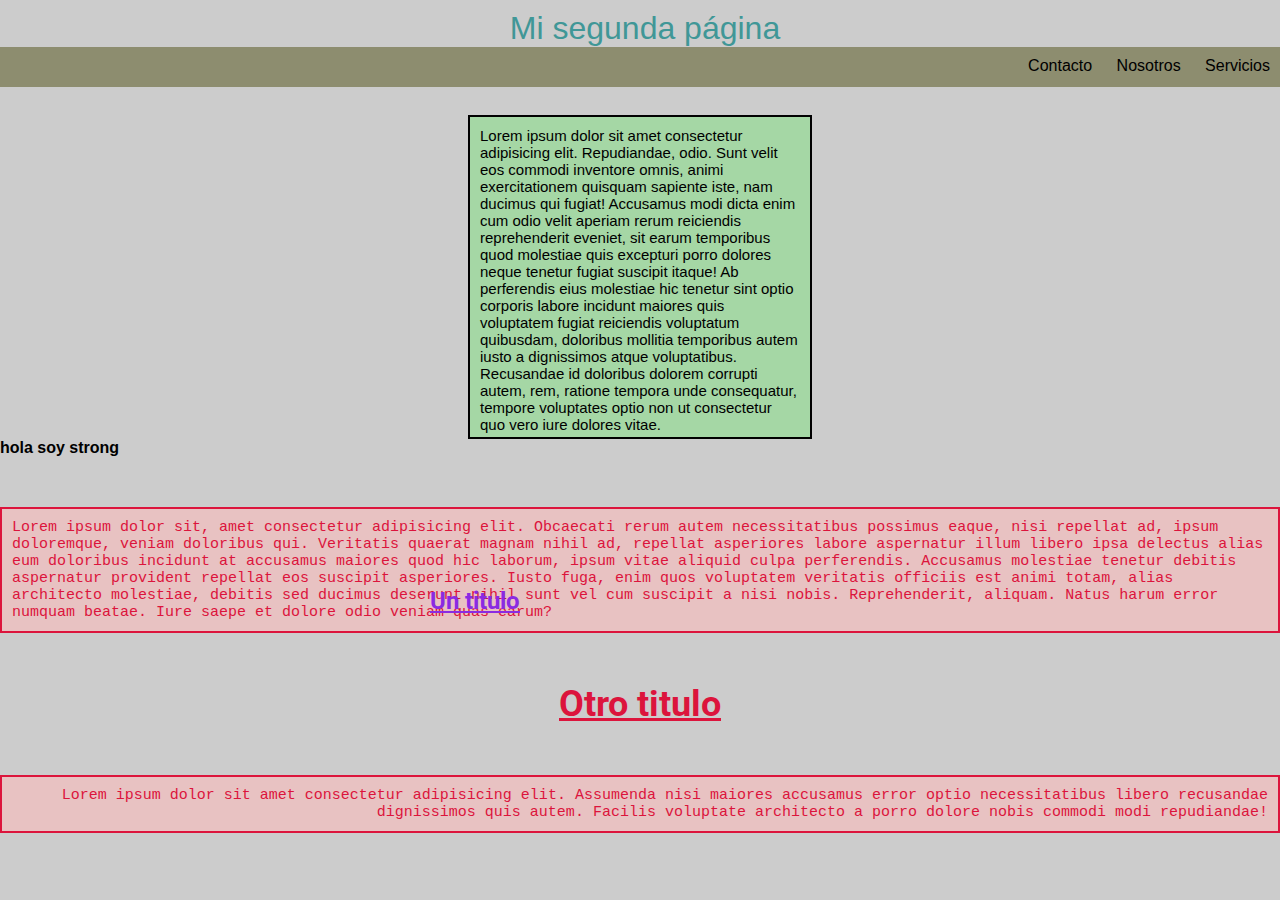
<file: clases/02-clase/index.html>
<!DOCTYPE html>
<html lang="en">

<head>
    <meta charset="UTF-8">
    <meta name="viewport" content="width=device-width, initial-scale=1.0">
    <link rel="stylesheet" href="style.css">
    <link rel="preconnect" href="https://fonts.googleapis.com">
    <link rel="preconnect" href="https://fonts.gstatic.com" crossorigin>
    <link href="https://fonts.googleapis.com/css2?family=Roboto:wght@100&display=swap" rel="stylesheet">
    <title>Clase 2</title>
</head>

<body>
    <a href="#">
        <h1 class="super-titulos">Mi segunda página</h1>
    </a>
    <nav>
        <ul>
            <li>Contacto</li>
            <li>Nosotros</li>
            <li class="lisolito">Servicios</li>
        </ul>
    </nav>
    <h2 class="modificado-por-position">Un titulo</h2>
    <div>
        <p>Lorem ipsum dolor sit amet consectetur adipisicing elit. Repudiandae, odio. Sunt velit eos commodi inventore
            omnis, animi exercitationem quisquam sapiente iste, nam ducimus qui fugiat! Accusamus modi dicta enim cum
            odio
            velit aperiam rerum reiciendis reprehenderit eveniet, sit earum temporibus quod molestiae quis excepturi
            porro
            dolores neque tenetur fugiat suscipit itaque! Ab perferendis eius molestiae hic tenetur sint optio corporis
            labore incidunt maiores quis voluptatem fugiat reiciendis voluptatum quibusdam, doloribus mollitia
            temporibus
            autem iusto a dignissimos atque voluptatibus. Recusandae id doloribus dolorem corrupti autem, rem, ratione
            tempora unde consequatur, tempore voluptates optio non ut consectetur quo vero iure dolores vitae.</p>
    </div>
    <strong>hola soy strong</strong>
    <p class="parrafos-especiales">Lorem ipsum dolor sit, amet consectetur adipisicing elit. Obcaecati rerum autem
        necessitatibus possimus eaque,
        nisi repellat ad, ipsum doloremque, veniam doloribus qui. Veritatis quaerat magnam nihil ad, repellat asperiores
        labore aspernatur illum libero ipsa delectus alias eum doloribus incidunt at accusamus maiores quod hic laborum,
        ipsum vitae aliquid culpa perferendis. Accusamus molestiae tenetur debitis aspernatur provident repellat eos
        suscipit asperiores. Iusto fuga, enim quos voluptatem veritatis officiis est animi totam, alias architecto
        molestiae, debitis sed ducimus deserunt nihil sunt vel cum suscipit a nisi nobis. Reprehenderit, aliquam. Natus
        harum error numquam beatae. Iure saepe et dolore odio veniam quas earum?</p>
    <h2 class="parrafos-especiales super-titulos">Otro titulo</h2>
    <p class="parrafos-especiales" id="super-parrafo">Lorem ipsum dolor sit amet consectetur adipisicing elit. Assumenda
        nisi maiores
        accusamus error optio
        necessitatibus libero recusandae dignissimos quis autem. Facilis voluptate architecto a porro dolore nobis
        commodi modi repudiandae!</p>
</body>

</html>
</file>
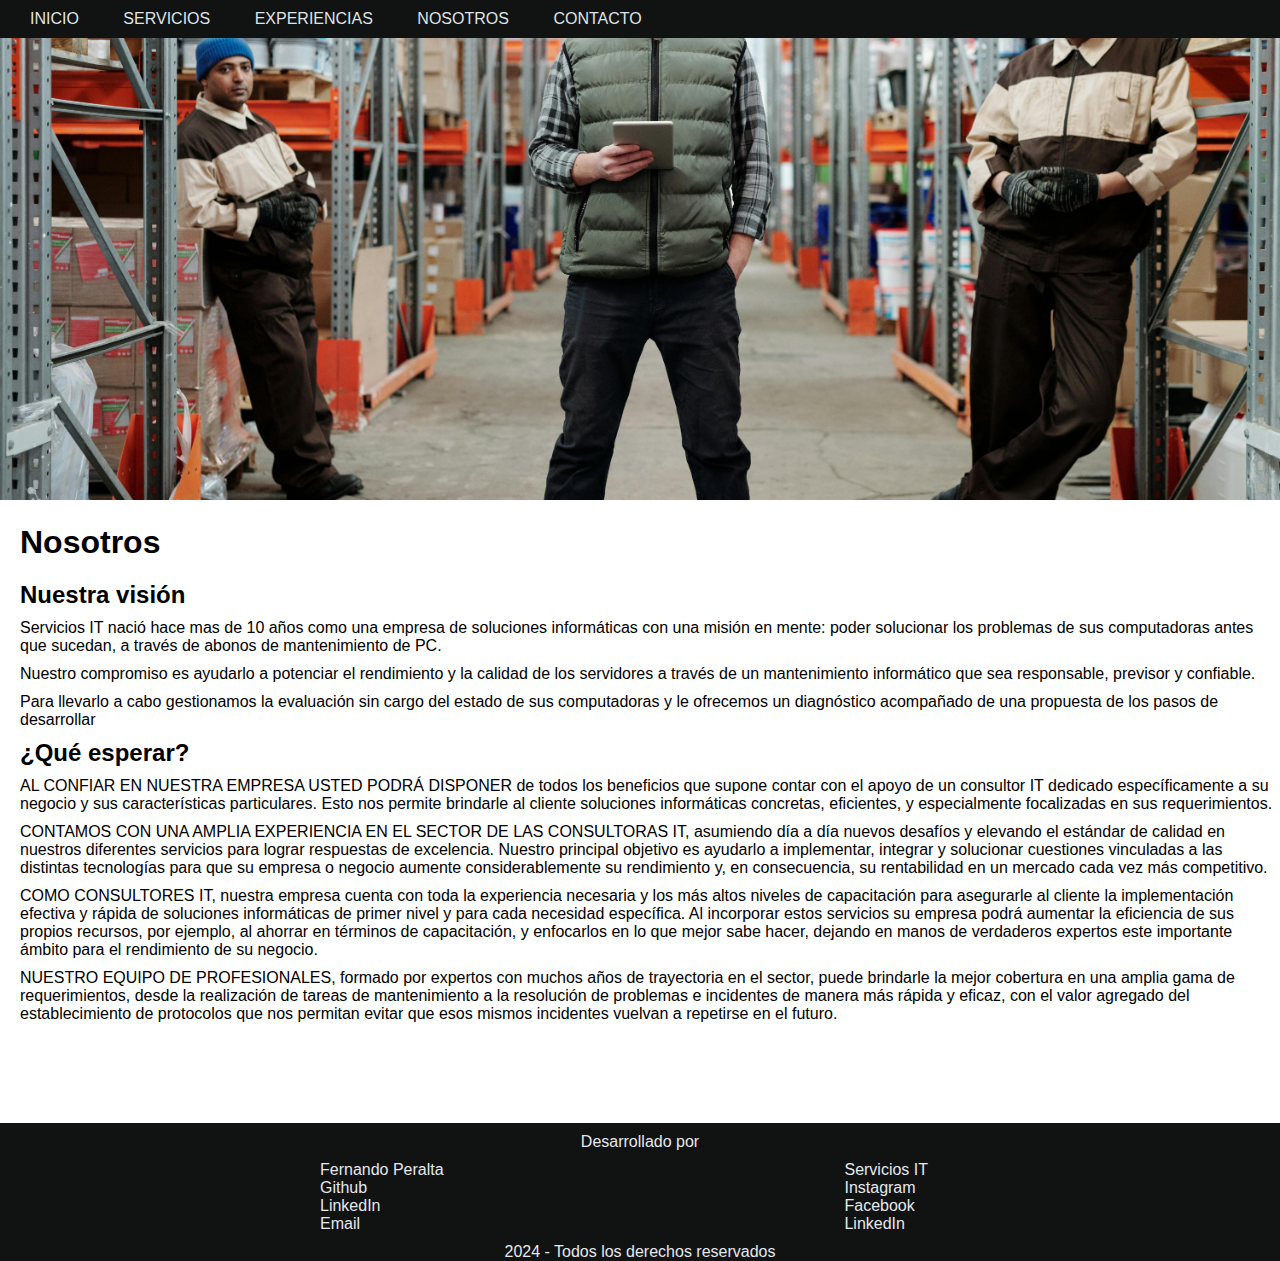
<file: sitio-web/about-us.html>
<!DOCTYPE html>
<html lang="en">

<head>
    <meta charset="UTF-8">
    <meta name="viewport" content="width=device-width, initial-scale=1.0">
    <title>Servicios IT - Acerca de</title>
    <link rel="stylesheet" href="style.css">
</head>

<body>
    <header>
        <nav>
            <ul>
                <li><a href="./index.html">Inicio</a></li>
                <li><a href="./services.html">Servicios</a></li>
                <li><a href="./experiences.html">Experiencias</a></li>
                <li><a href="./about-us.html">Nosotros</a></li>
                <li><a href="./contact.html">Contacto</a></li>
            </ul>
        </nav>
    </header>
    <main>
        <img src="./hero-about-us.jpg" alt="imagen de portada relacionada con gente, negocio" class="hero-image">
        <h1 class="about-us">Nosotros</h1>
        <section class="about-us">
            <article>
                <h2>Nuestra visión</h2>
                <p>Servicios IT nació hace mas de 10 años como una empresa de soluciones informáticas con una misión en
                    mente: poder solucionar los problemas de sus computadoras antes que sucedan, a través de abonos de
                    mantenimiento de PC.</p>
                <p>Nuestro compromiso es ayudarlo a potenciar el rendimiento y la calidad de los servidores a través de
                    un
                    mantenimiento informático que sea responsable, previsor y confiable.</p>
                <p>Para llevarlo a cabo gestionamos la evaluación sin cargo del estado de sus computadoras y le
                    ofrecemos
                    un diagnóstico acompañado de una propuesta de los pasos de desarrollar</p>
            </article>
            <article>
                <h2>¿Qué esperar?</h2>
                <p>AL CONFIAR EN NUESTRA EMPRESA USTED PODRÁ DISPONER de todos los beneficios que supone contar con el
                    apoyo de un consultor IT dedicado específicamente a su negocio y sus características particulares.
                    Esto
                    nos permite brindarle al cliente soluciones informáticas concretas, eficientes, y especialmente
                    focalizadas en sus requerimientos.</p>
                <p>CONTAMOS CON UNA AMPLIA EXPERIENCIA EN EL SECTOR DE LAS CONSULTORAS IT, asumiendo día a día nuevos
                    desafíos y elevando el estándar de calidad en nuestros diferentes servicios para lograr respuestas
                    de
                    excelencia. Nuestro principal objetivo es ayudarlo a implementar, integrar y solucionar cuestiones
                    vinculadas a las distintas tecnologías para que su empresa o negocio aumente considerablemente su
                    rendimiento y, en consecuencia, su rentabilidad en un mercado cada vez más competitivo.</p>
                <p>COMO CONSULTORES IT, nuestra empresa cuenta con toda la experiencia necesaria y los más altos niveles
                    de
                    capacitación para asegurarle al cliente la implementación efectiva y rápida de soluciones
                    informáticas
                    de primer nivel y para cada necesidad específica. Al incorporar estos servicios su empresa podrá
                    aumentar la eficiencia de sus propios recursos, por ejemplo, al ahorrar en términos de capacitación,
                    y
                    enfocarlos en lo que mejor sabe hacer, dejando en manos de verdaderos expertos este importante
                    ámbito
                    para el rendimiento de su negocio.</p>
                <p>NUESTRO EQUIPO DE PROFESIONALES, formado por expertos con muchos años de trayectoria en el sector,
                    puede
                    brindarle la mejor cobertura en una amplia gama de requerimientos, desde la realización de tareas de
                    mantenimiento a la resolución de problemas e incidentes de manera más rápida y eficaz, con el valor
                    agregado del establecimiento de protocolos que nos permitan evitar que esos mismos incidentes
                    vuelvan a
                    repetirse en el futuro.</p>
            </article>
        </section>
    </main>
    <footer>
        <p>Desarrollado por</p>
        <div>
            <p>Fernando Peralta</p>
            <ul>
                <li><a href="#">Github</a></li>
                <li><a href="#">LinkedIn</a></li>
                <li><a href="#">Email</a></li>
            </ul>
        </div>
        <div>
            <p>Servicios IT</p>
            <ul>
                <li><a href="#">Instagram</a></li>
                <li><a href="#">Facebook</a></li>
                <li><a href="#">LinkedIn</a></li>
            </ul>
        </div>
        <p>2024 - Todos los derechos reservados</p>
    </footer>
</body>

</html>
</file>
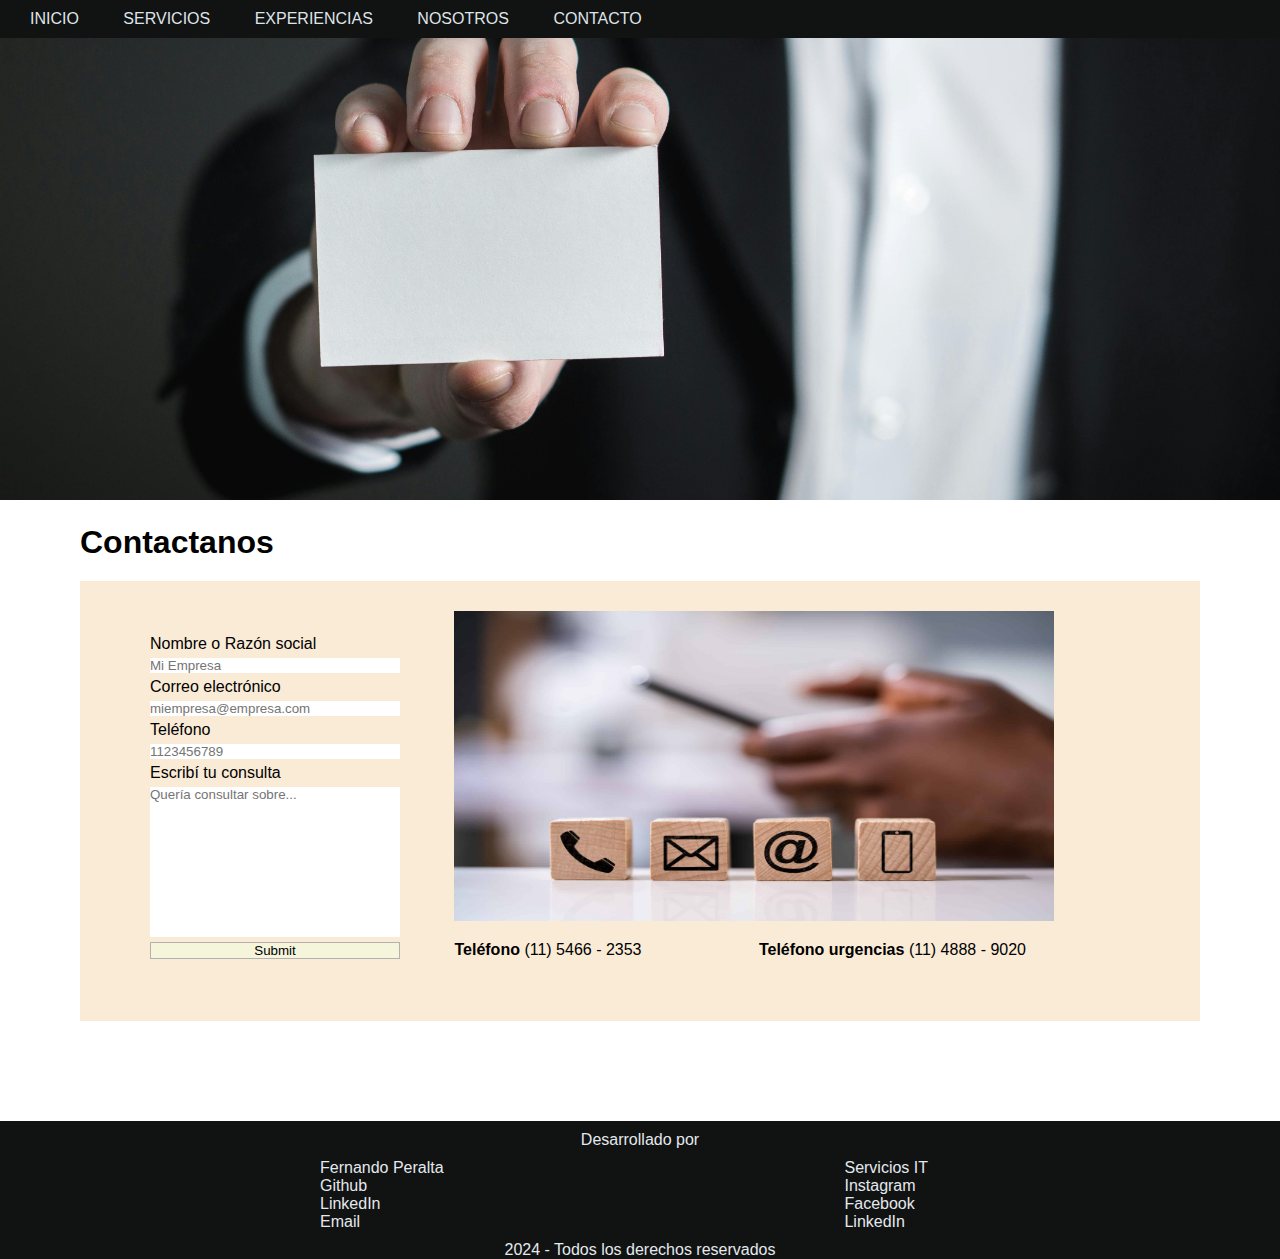
<file: sitio-web/contact.html>
<!DOCTYPE html>
<html lang="en">

<head>
    <meta charset="UTF-8">
    <meta name="viewport" content="width=device-width, initial-scale=1.0">
    <title>Servicios IT - Contacto</title>
    <link rel="stylesheet" href="style.css">
</head>

<body>
    <header>
        <nav>
            <ul>
                <li><a href="./index.html">Inicio</a></li>
                <li><a href="./services.html">Servicios</a></li>
                <li><a href="./experiences.html">Experiencias</a></li>
                <li><a href="./about-us.html">Nosotros</a></li>
                <li><a href="./contact.html">Contacto</a></li>
            </ul>
        </nav>
    </header>
    <main>
        <img src="./hero-contact.jpg" alt="imagen de portada relacionada con comunicación" class="hero-image">
        <h1 class="contact">Contactanos</h1>
        <section class="contact">
            <article>
                <form>
                    <label for="name">Nombre o Razón social</label>
                    <input type="text" name="name" id="name" placeholder="Mi Empresa" required>
                    <label for="email">Correo electrónico</label>
                    <input type="email" name="email" id="email" placeholder="miempresa@empresa.com" required>
                    <label for="phone">Teléfono</label>
                    <input type="tel" name="phone" id="phone" placeholder="1123456789" required>
                    <label for="consult">Escribí tu consulta</label>
                    <textarea name="consult" id="consult" cols="30" rows="10" placeholder="Quería consultar sobre..."
                        required></textarea>
                    <input type="submit" class="contact-submit">
                </form>
            </article>
            <article class="contact-form-aside">
                <img src="./contact-form.jpg" alt="">
                <div class="contact-tel">
                    <strong>Teléfono</strong>
                    <span>(11) 5466 - 2353</span>
                </div>
                <div class="contact-tel">
                    <strong>Teléfono urgencias</strong>
                    <span>(11) 4888 - 9020</span>
                </div>
            </article>
        </section>
    </main>
    <footer>
        <p>Desarrollado por</p>
        <div>
            <p>Fernando Peralta</p>
            <ul>
                <li><a href="#">Github</a></li>
                <li><a href="#">LinkedIn</a></li>
                <li><a href="#">Email</a></li>
            </ul>
        </div>
        <div>
            <p>Servicios IT</p>
            <ul>
                <li><a href="#">Instagram</a></li>
                <li><a href="#">Facebook</a></li>
                <li><a href="#">LinkedIn</a></li>
            </ul>
        </div>
        <p>2024 - Todos los derechos reservados</p>
    </footer>
</body>

</html>
</file>
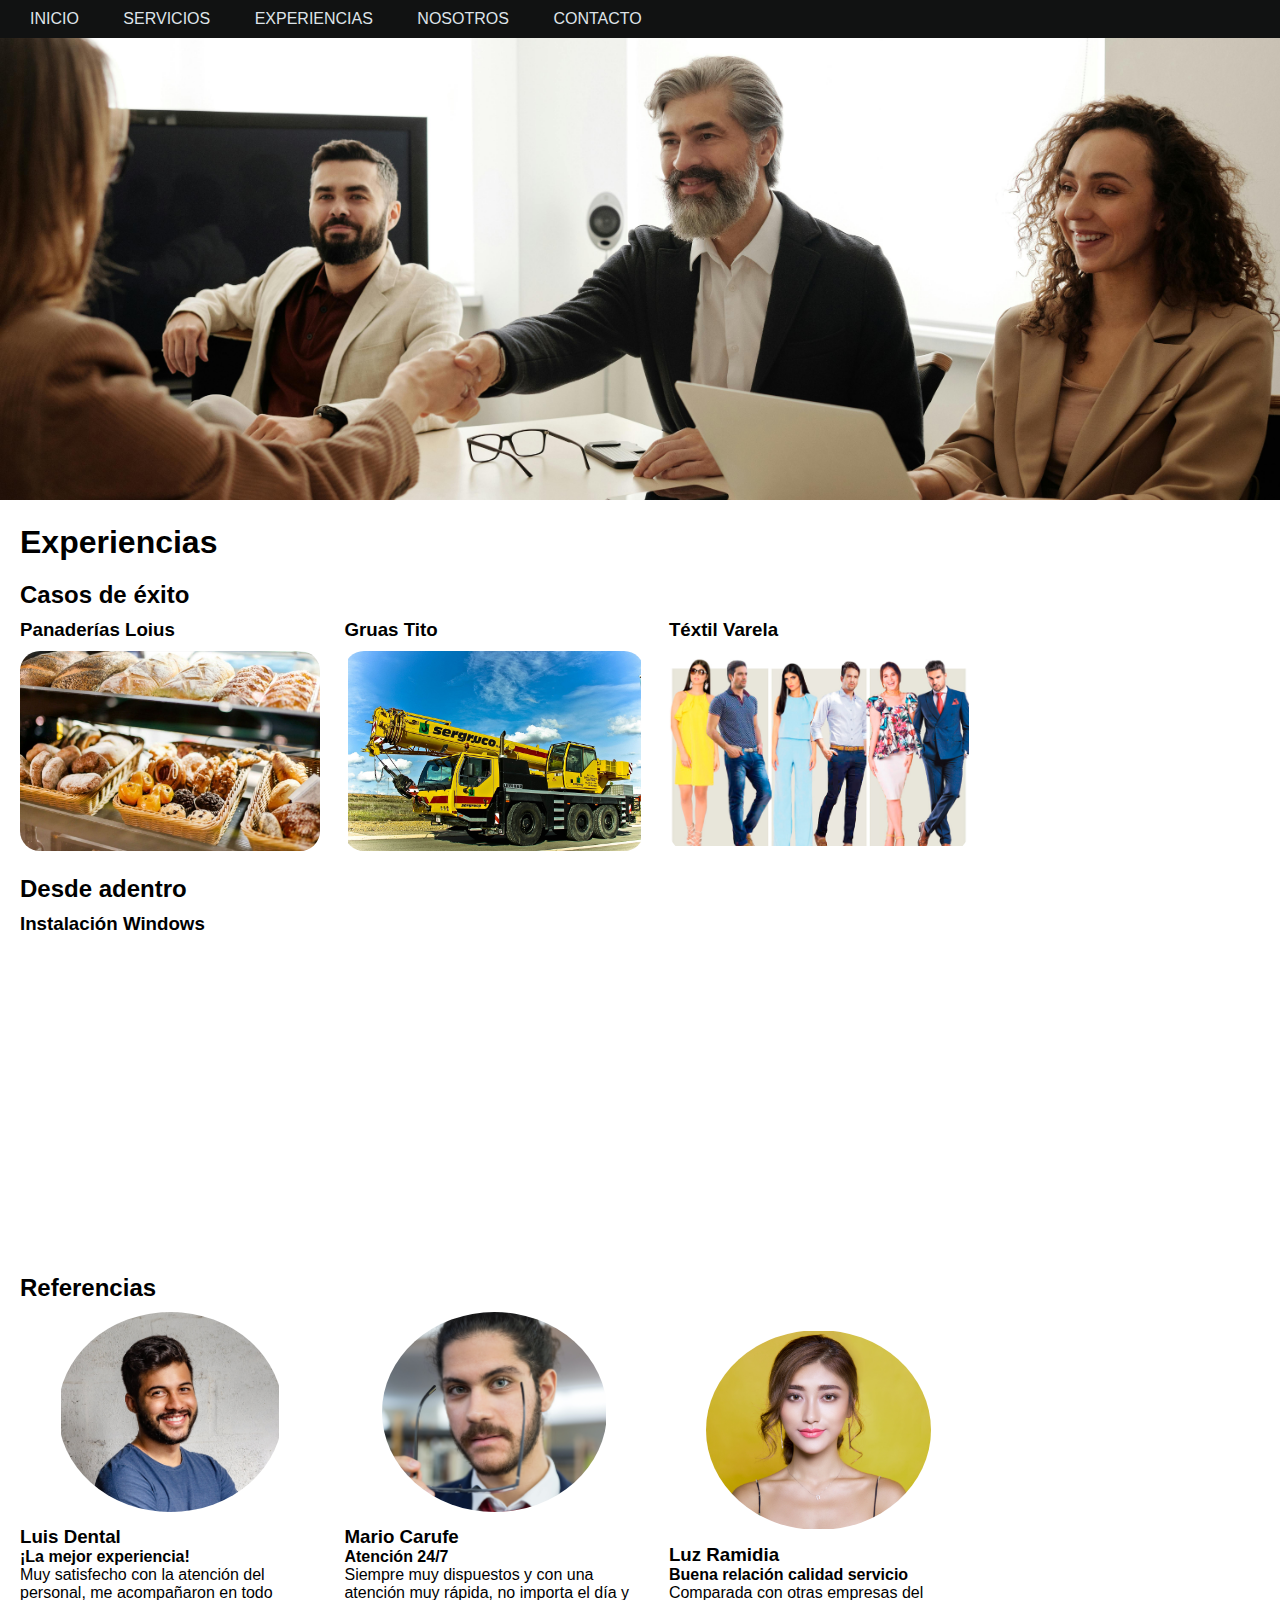
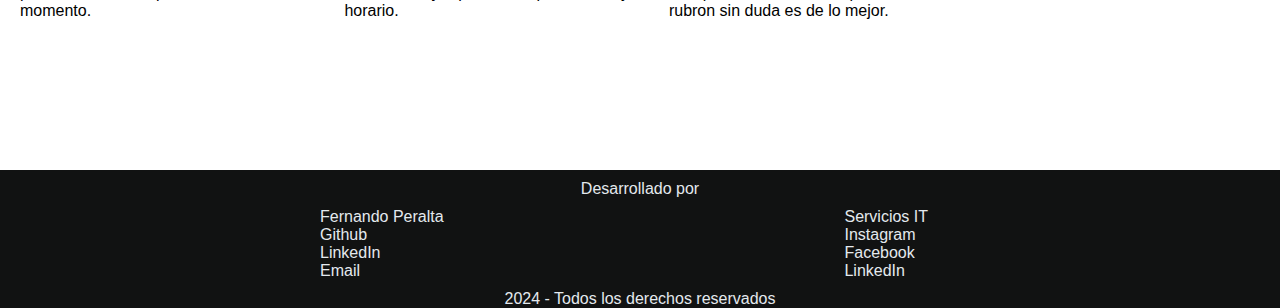
<file: sitio-web/experiences.html>
<!DOCTYPE html>
<html lang="en">

<head>
    <meta charset="UTF-8">
    <meta name="viewport" content="width=device-width, initial-scale=1.0">
    <title>Servicios IT - Experiencias</title>
    <link rel="stylesheet" href="style.css">
</head>

<body>
    <header>
        <nav>
            <ul>
                <li><a href="./index.html">Inicio</a></li>
                <li><a href="./services.html">Servicios</a></li>
                <li><a href="./experiences.html">Experiencias</a></li>
                <li><a href="./about-us.html">Nosotros</a></li>
                <li><a href="./contact.html">Contacto</a></li>
            </ul>
        </nav>
    </header>
    <main>
        <img src="./hero-experiences.jpeg" alt="imagen de portada relacionada con relaciones de éxito"
            class="hero-image">
        <h1 class="experiences">Experiencias</h1>
        <section class="experiences">
            <h2>Casos de éxito</h2>
            <article>
                <h3>Panaderías Loius</h3>
                <a href="#"><img src="./experiences-panaderia.jpeg" alt="Foto de panadería"></a>
            </article>
            <article>
                <h3>Gruas Tito</h3>
                <a href="#"><img src="./experiences-grua.jpg" alt="Foto de grua"></a>
            </article>
            <article>
                <h3>Téxtil Varela</h3>
                <a href="#"><img src="./experiences-ropa.jpg" alt="Foto prendas de vestir"></a>
            </article>
        </section>
        <section class="experiences">
            <h2>Desde adentro</h2>
            <article>
                <h3>Instalación Windows</h3>
                <iframe width="560" height="315" src="https://www.youtube.com/embed/uu5szrEXP0E?si=W7_pOqrLYWDS0vuh"
                    title="YouTube video player" frameborder="0"
                    allow="accelerometer; autoplay; clipboard-write; encrypted-media; gyroscope; picture-in-picture; web-share"
                    allowfullscreen></iframe>
            </article>
        </section>
        <section class="experiences">
            <h2>Referencias</h2>
            <article class="references">
                <img src="./experiences-references-hombre1.jpg" alt="">
                <h3>Luis Dental</h3>
                <h4>¡La mejor experiencia!</h4>
                <p>Muy satisfecho con la atención del personal, me acompañaron en todo momento.</p>
            </article>
            <article class="references">
                <img src="./experiences-references-hombre2.jpg" alt="">
                <h3>Mario Carufe</h3>
                <h4>Atención 24/7</h4>
                <p>Siempre muy dispuestos y con una atención muy rápida, no importa el día y horario.</p>
            </article>
            <article class="references">
                <img src="./experiences-references-mujer.jpg" alt="">
                <h3>Luz Ramidia</h3>
                <h4>Buena relación calidad servicio</h4>
                <p>Comparada con otras empresas del rubron sin duda es de lo mejor.</p>
            </article>
        </section>
    </main>
    <footer>
        <p>Desarrollado por</p>
        <div>
            <p>Fernando Peralta</p>
            <ul>
                <li><a href="#">Github</a></li>
                <li><a href="#">LinkedIn</a></li>
                <li><a href="#">Email</a></li>
            </ul>
        </div>
        <div>
            <p>Servicios IT</p>
            <ul>
                <li><a href="#">Instagram</a></li>
                <li><a href="#">Facebook</a></li>
                <li><a href="#">LinkedIn</a></li>
            </ul>
        </div>
        <p>2024 - Todos los derechos reservados</p>
    </footer>
</body>

</html>
</file>
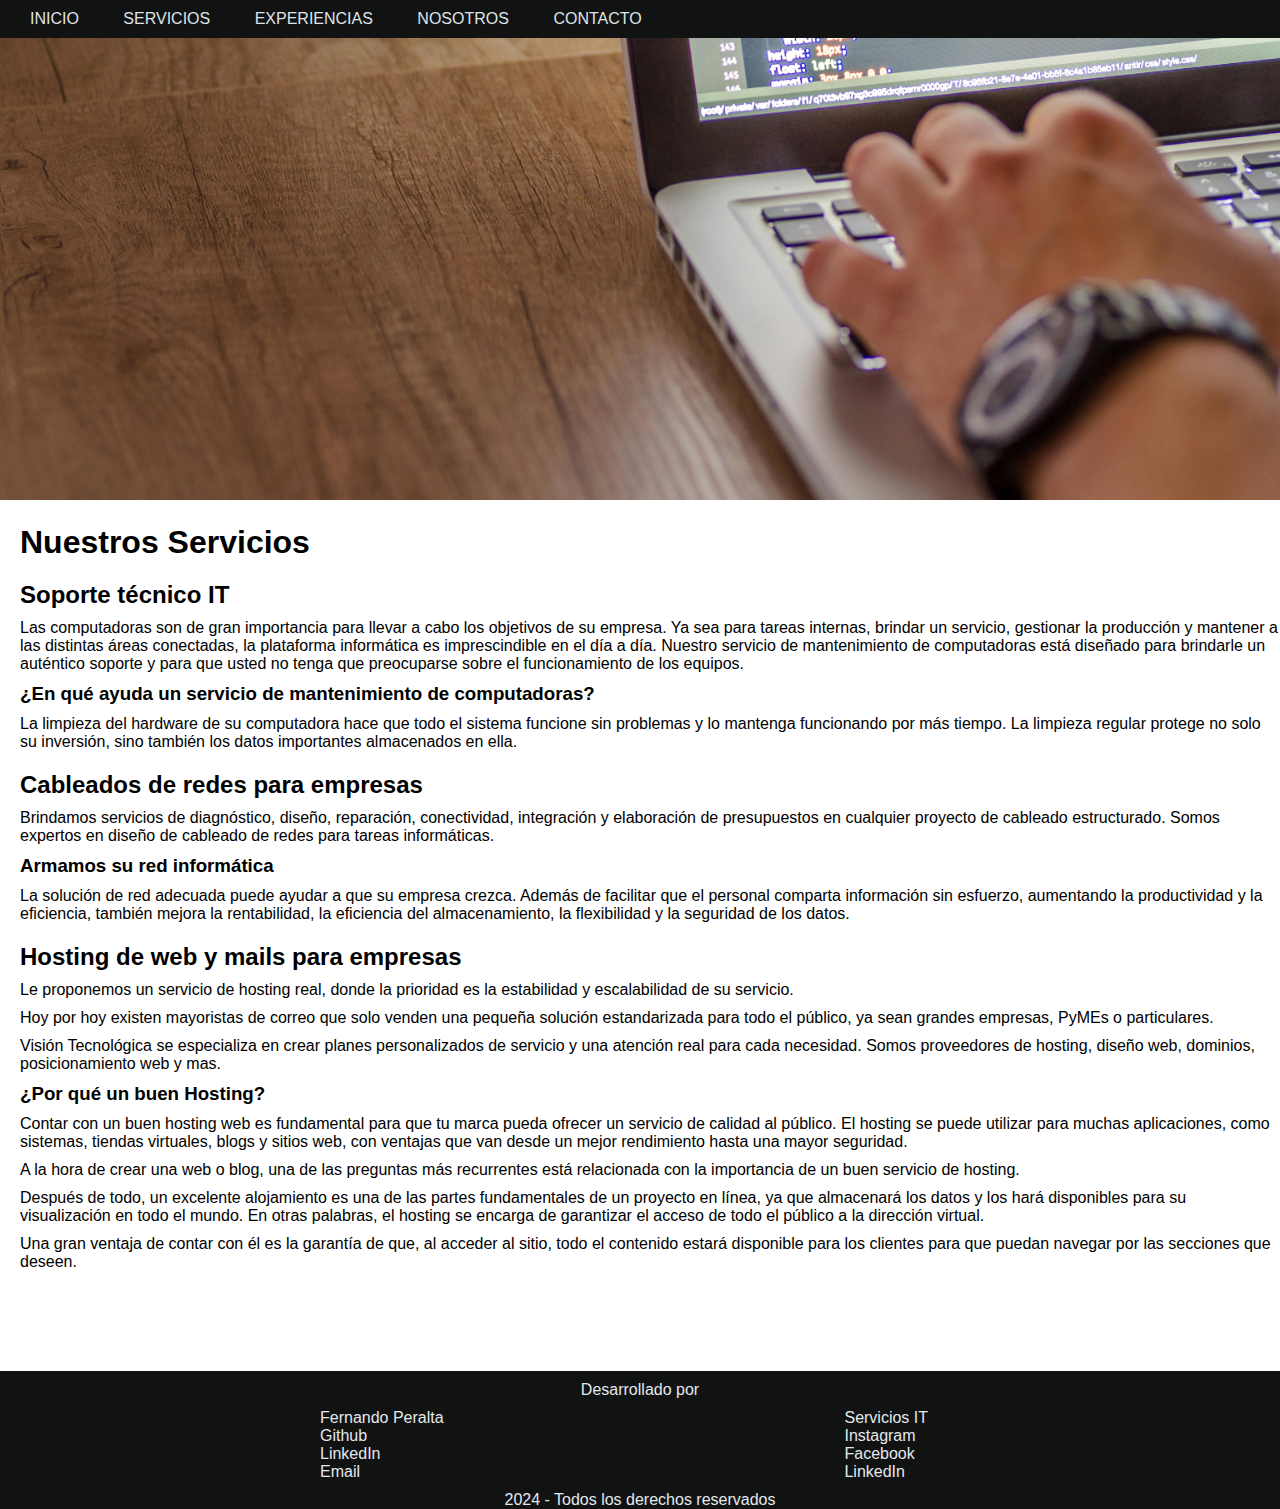
<file: sitio-web/services.html>
<!DOCTYPE html>
<html lang="en">

<head>
    <meta charset="UTF-8">
    <meta name="viewport" content="width=device-width, initial-scale=1.0">
    <title>Servicios IT - Servicios</title>
    <link rel="stylesheet" href="style.css">
</head>

<body>
    <header>
        <nav>
            <ul>
                <li><a href="./index.html">Inicio</a></li>
                <li><a href="./services.html">Servicios</a></li>
                <li><a href="./experiences.html">Experiencias</a></li>
                <li><a href="./about-us.html">Nosotros</a></li>
                <li><a href="./contact.html">Contacto</a></li>
            </ul>
        </nav>
    </header>
    <main>
        <img src="./hero-services.jpg" alt="imagen de portada relacionada con servicio IT" class="hero-image">
        <h1 class="services">Nuestros Servicios</h1>
        <section class="services">
            <article>
                <h2>Soporte técnico IT</h2>
                <p>Las computadoras son de gran importancia para llevar a cabo los objetivos de su empresa. Ya sea para
                    tareas
                    internas, brindar un servicio, gestionar la producción y mantener a las distintas áreas conectadas,
                    la
                    plataforma informática es imprescindible en el día a día.
                    Nuestro servicio de mantenimiento de computadoras está diseñado para brindarle un auténtico soporte
                    y para
                    que usted no tenga que preocuparse sobre el funcionamiento de los equipos.</p>
                <h3>¿En qué ayuda un servicio de mantenimiento de computadoras? </h3>
                <p>La limpieza del hardware de su computadora hace que todo el sistema funcione sin problemas y lo
                    mantenga
                    funcionando por más tiempo. La limpieza regular protege no solo su inversión, sino también los datos
                    importantes almacenados en ella.</p>
            </article>
        </section>
        <section class="services">
            <article>
                <h2>Cableados de redes para empresas</h2>
                <p>Brindamos servicios de diagnóstico, diseño, reparación, conectividad, integración y elaboración de
                    presupuestos en cualquier proyecto de cableado estructurado. Somos expertos en diseño de cableado de
                    redes
                    para tareas informáticas.</p>
                <h3>Armamos su red informática</h3>
                <p>La solución de red adecuada puede ayudar a que su empresa crezca. Además de facilitar que el personal
                    comparta información sin esfuerzo, aumentando la productividad y la eficiencia, también mejora la
                    rentabilidad, la eficiencia del almacenamiento, la flexibilidad y la seguridad de los datos.</p>
            </article>
        </section>
        <section class="services">
            <article>
                <h2>Hosting de web y mails para empresas</h2>
                <p>Le proponemos un servicio de hosting real, donde la prioridad es la estabilidad y escalabilidad de su
                    servicio.
                </p>
                <p>Hoy por hoy existen mayoristas de correo que solo venden una pequeña solución estandarizada para todo
                    el
                    público, ya sean grandes empresas, PyMEs o particulares.</p>
                <p>Visión Tecnológica se especializa en crear planes personalizados de servicio y una atención real para
                    cada
                    necesidad. Somos proveedores de hosting, diseño web, dominios, posicionamiento web y mas.</p>
                <h3>¿Por qué un buen Hosting?</h3>
                <p>Contar con un buen hosting web es fundamental para que tu marca pueda ofrecer un servicio de calidad
                    al
                    público. El hosting se puede utilizar para muchas aplicaciones, como sistemas, tiendas virtuales,
                    blogs y
                    sitios web, con ventajas que van desde un mejor rendimiento hasta una mayor seguridad.</p>
                <p>A la hora de crear una web o blog, una de las preguntas más recurrentes está relacionada con la
                    importancia
                    de un buen servicio de hosting.
                </p>
                <p>Después de todo, un excelente alojamiento es una de las partes fundamentales de un proyecto en línea,
                    ya que
                    almacenará los datos y los hará disponibles para su visualización en todo el mundo. En otras
                    palabras, el
                    hosting se encarga de garantizar el acceso de todo el público a la dirección virtual.
                </p>
                <p>Una gran ventaja de contar con él es la garantía de que, al acceder al sitio, todo el contenido
                    estará
                    disponible para los clientes para que puedan navegar por las secciones que deseen.
                </p>
            </article>
        </section>
    </main>
    <footer>
        <p>Desarrollado por</p>
        <div>
            <p>Fernando Peralta</p>
            <ul>
                <li><a href="#">Github</a></li>
                <li><a href="#">LinkedIn</a></li>
                <li><a href="#">Email</a></li>
            </ul>
        </div>
        <div>
            <p>Servicios IT</p>
            <ul>
                <li><a href="#">Instagram</a></li>
                <li><a href="#">Facebook</a></li>
                <li><a href="#">LinkedIn</a></li>
            </ul>
        </div>
        <p>2024 - Todos los derechos reservados</p>
    </footer>
</body>

</html>
</file>
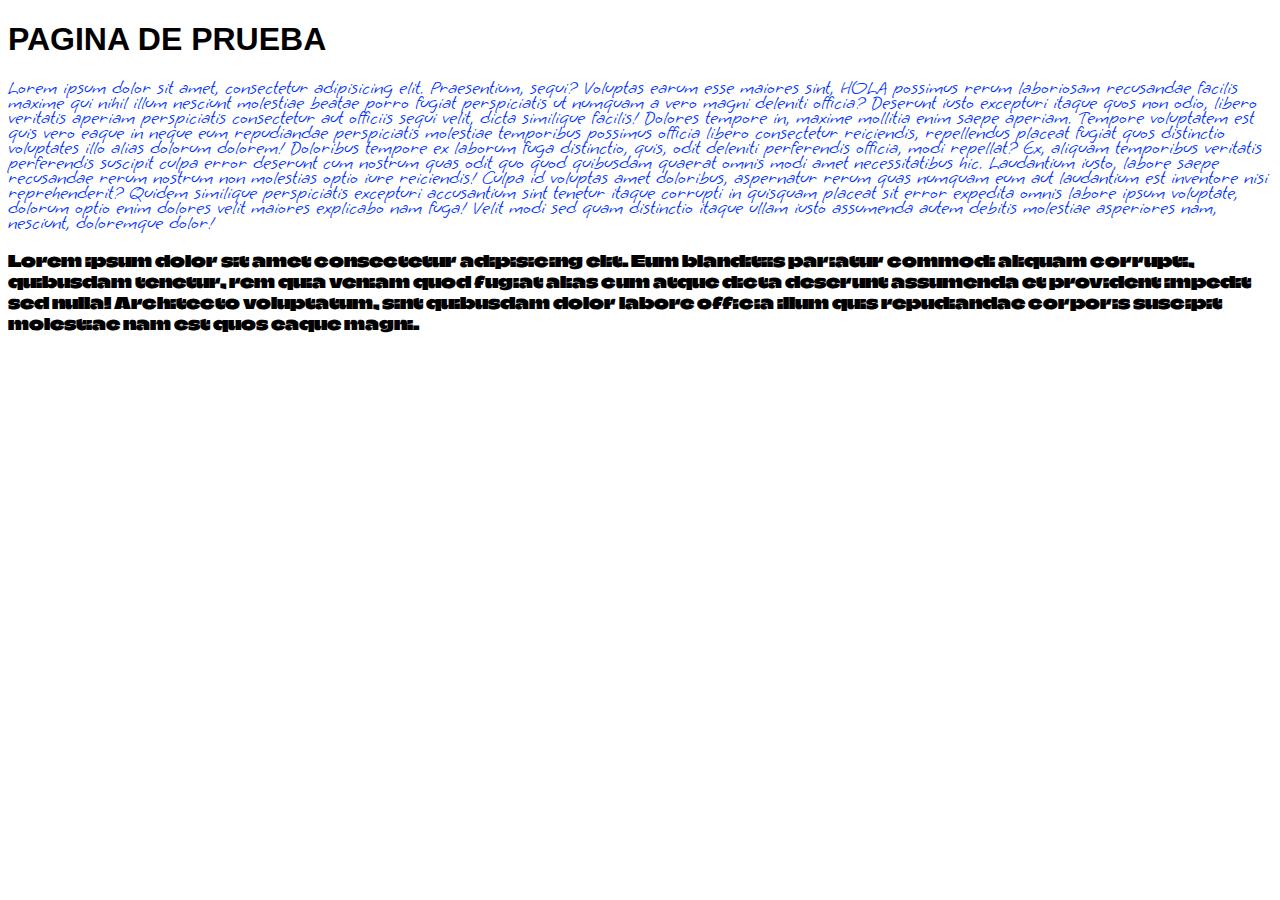
<file: clases/02-clase/ejercicio-tipografia.html>
<!DOCTYPE html>
<html lang="en">

<head>
    <meta charset="UTF-8">
    <meta name="viewport" content="width=device-width, initial-scale=1.0">
    <title>Ejercicio tipografia</title>
    <link rel="stylesheet" href="./style-tipografia.css">
    <link rel="preconnect" href="https://fonts.googleapis.com">
    <link rel="preconnect" href="https://fonts.gstatic.com" crossorigin>
    <link href="https://fonts.googleapis.com/css2?family=Grape+Nuts&display=swap" rel="stylesheet">
</head>

<body>
    <h1>PAGINA DE PRUEBA</h1>
    <p class="grape">Lorem ipsum dolor sit amet, consectetur adipisicing elit. Praesentium, sequi? Voluptas earum esse
        maiores sint, <strong>HOLA</strong>
        possimus rerum laboriosam recusandae facilis maxime qui nihil illum nesciunt molestiae beatae porro fugiat
        perspiciatis ut numquam a vero magni deleniti officia? Deserunt iusto excepturi itaque quos non odio, libero
        veritatis aperiam perspiciatis consectetur aut officiis sequi velit, dicta similique facilis! Dolores tempore
        in, maxime mollitia enim saepe aperiam. Tempore voluptatem est quis vero eaque in neque eum repudiandae
        perspiciatis molestiae temporibus possimus officia libero consectetur reiciendis, repellendus placeat fugiat
        quos distinctio voluptates illo alias dolorum dolorem! Doloribus tempore ex laborum fuga distinctio, quis, odit
        deleniti perferendis officia, modi repellat? Ex, aliquam temporibus veritatis perferendis suscipit culpa error
        deserunt cum nostrum quas odit quo quod quibusdam quaerat omnis modi amet necessitatibus hic. Laudantium iusto,
        labore saepe recusandae rerum nostrum non molestias optio iure reiciendis! Culpa id voluptas amet doloribus,
        aspernatur rerum quas numquam eum aut laudantium est inventore nisi reprehenderit? Quidem similique perspiciatis
        excepturi accusantium sint tenetur itaque corrupti in quisquam placeat sit error expedita omnis labore ipsum
        voluptate, dolorum optio enim dolores velit maiores explicabo nam fuga! Velit modi sed quam distinctio itaque
        ullam iusto assumenda autem debitis molestiae asperiores nam, nesciunt, doloremque dolor!</p>
    <p class="otra">Lorem ipsum dolor sit amet consectetur adipisicing elit. Eum blanditiis pariatur commodi aliquam
        corrupti,
        quibusdam tenetur, rem quia veniam quod fugiat alias cum atque dicta deserunt assumenda et provident impedit sed
        nulla! Architecto voluptatum, sint quibusdam dolor labore officia illum quis repudiandae corporis suscipit
        molestiae nam est quos eaque magni.</p>
</body>

</html>
</file>
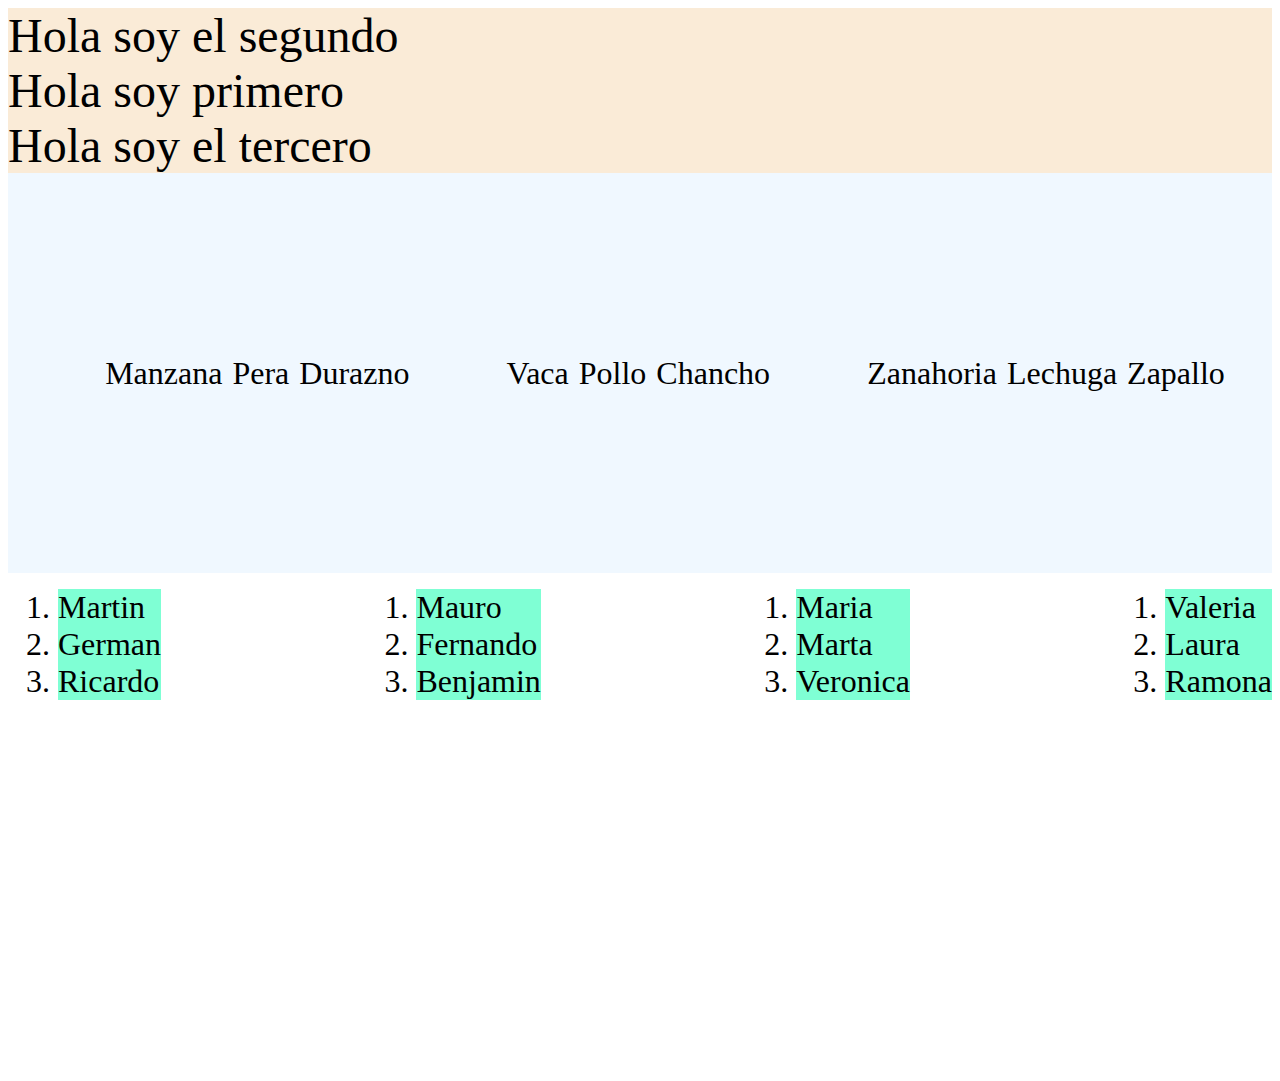
<file: clases/03-clase/ejemplo1.html>
<!DOCTYPE html>
<html lang="en">

<head>
    <meta charset="UTF-8">
    <meta name="viewport" content="width=device-width, initial-scale=1.0">
    <title>Ejemplo1 Flexbox</title>
    <link rel="stylesheet" href="./ejemplo1.css">
</head>

<body>
    <div class="primero">
        <span class="primerhijo">Hola soy primero</span>
        <span class="segundohijo">Hola soy el segundo</span>
        <span class="tercerhijo">Hola soy el tercero</span>
    </div>
    <div class="segundo">
        <ul class="primerhijo">
            <li>Zanahoria</li>
            <li>Lechuga</li>
            <li>Zapallo</li>
        </ul>
        <ul class="segundohijo">
            <li>Manzana</li>
            <li>Pera</li>
            <li>Durazno</li>
        </ul>
        <ul class="tercerhijo">
            <li>Vaca</li>
            <li>Pollo</li>
            <li>Chancho</li>
        </ul>
    </div>
    <div class="tercero">
        <ol>
            <li>Martin</li>
            <li>German</li>
            <li>Ricardo</li>
        </ol>
        <ol>
            <li>Mauro</li>
            <li>Fernando</li>
            <li>Benjamin</li>
        </ol>
        <ol>
            <li>Maria</li>
            <li>Marta</li>
            <li>Veronica</li>
        </ol>
        <ol>
            <li>Valeria</li>
            <li>Laura</li>
            <li>Ramona</li>
        </ol>
    </div>
</body>

</html>
</file>
<file: clases/02-clase/style-tipografia.css>
@import url('https://fonts.googleapis.com/css2?family=Climate+Crisis&family=Grape+Nuts&display=swap');

h1 {
    font-family: 'Lucida Sans', 'Lucida Sans Regular', 'Lucida Grande', 'Lucida Sans Unicode', Geneva, Verdana, sans-serif;
}

p.grape {
    font-family: 'Grape Nuts', cursive;
    color: #0033ff;
    line-height: 15px;
    font-size: 20px;
    font-weight: 200;
}

p.otra {
    font-family: 'Climate Crisis', sans-serif;
}

li {}
</file>
<file: clases/03-clase/ejemplo1.css>
div.primero {
    display: flex;
    justify-content: flex-end;
    flex-direction: column-reverse;
    background-color: antiquewhite;
}

span {
    font-size: 3rem;
}

span.tercerhijo {
    order: -1
}

div.segundo {
    display: flex;
    flex-direction: row-reverse;
    justify-content: space-evenly;
    height: 400px;
    background-color: aliceblue;
    align-items: center;
    flex-wrap: wrap;
}

ul.segundohijo {
    order: 3;
}

ul {
    display: flex;
}

li {
    list-style: none;
    font-size: 2rem;
    margin-left: 10px;
}

ol li {
    list-style: decimal;
    background-color: aquamarine;
}

ol {
    display: flex;
    flex-direction: column;
}

div.tercero {
    display: flex;
    /* shorcut de flexdirection y flexwrap */
    flex-flow: row wrap;
    justify-content: space-between;
    align-content: space-between;
    height: 500px;
}
</file>
<file: clases/02-clase/style.css>
/* RESET DE CSS PARA TODOS LOS ELEMENTOS */
* {
    Margin: 0;
    padding: 0;
}

a {
    text-decoration: none;
}

li {
    list-style: none;
}

/* PONGO POR DEFECTO ESTA FUENTE */
html {
    font-family: 'Lucida Sans', 'Lucida Sans Regular', 'Lucida Grande', 'Lucida Sans Unicode', Geneva, Verdana, sans-serif;
}

/* ----------------------- */

body {
    background-color: #cccccc;
}

h1 {
    font-weight: 100;
    /* text-decoration: underline; */
    color: rgb(64, 151, 151);
    /* display: inline-block; */
    margin-left: 10px;
    margin-top: 10px;
    /* siempre visible en la posicion donde esta aunque se haga scroll */
    /* position: fixed; */
    /* --------------------------- */
}

h1:hover {
    color: rgb(71, 71, 195);
    border-bottom: 2px solid;
}

h2 {
    /* ACA APLICO LA FUENTE QUE ME TRAJE DE GOOGLE */
    font-family: 'Roboto', sans-serif;
    text-decoration: underline;
    color: blueviolet;
}

p {
    background-color: #e8c2c2;
    font-size: 15px;
    padding: 10px;
    border: 2px solid;
}

.parrafos-especiales {
    color: crimson;
}

/* Este no se aplica la herencia porque el P tiene el mismo atributo definido */
div {
    font-size: 50px;
}

div p {
    background-color: rgb(165, 215, 165);
    margin: auto;
    width: 25%;
    height: 300px;
}

p#super-parrafo {
    text-align: right;
}

p.parrafos-especiales {
    margin-top: 50px;
    font-family: 'Courier New', Courier, monospace;
}

h2.parrafos-especiales {
    font-size: 36px;
    margin-top: 50px;
}

.super-titulos {
    text-align: center;
}

h2.modificado-por-position {
    /* position: absolute;
    left: 430px; */
    position: relative;
    left: 430px;
    top: 500px;
}

nav {
    background-color: rgb(141, 141, 111);
    /* display: inline-block; */
    text-align: right;
    /* position: relative;
    left: 1468px; */
    height: 40px;
}

li {
    display: inline-block;
    margin-left: 20px;
    margin-top: 10px;
}

.lisolito {
    margin-right: 10px;
}

li:hover {
    color: red;
    border-bottom: 2px solid;
    background-color: antiquewhite;
}
</file>
<file: sitio-web/style.css>
/* -------------------------------------------------------- */
/* RESET */
/* -------------------------------------------------------- */

* {
    margin: 0;
    padding: 0;
    box-sizing: border-box;
    font-family: 'Lucida Sans', 'Lucida Sans Regular', 'Lucida Grande', 'Lucida Sans Unicode', Geneva, Verdana, sans-serif;
}

ol,
ul {
    list-style: none;
}

table {
    border-collapse: collapse;
    border-spacing: 0;
}

a {
    text-decoration: none;
}

/* -------------------------------------------------------- */
/* INICIO */
/* -------------------------------------------------------- */

/* Header */

nav {
    position: fixed;
    width: 100%;
    z-index: 3;
}

nav ul {
    background-color: rgb(17, 18, 18);
}

nav ul li {
    display: inline-block;
    margin-left: 20px;
    text-transform: uppercase;
    z-index: 2;
    padding: 10px;
}

nav ul li a {
    color: rgb(223, 228, 233);
}


/* Main */

.hero-title {
    z-index: 2;
    position: absolute;
    left: 150px;
    display: inline-block;
    color: rgb(228, 233, 238);
}

h1.hero-title {
    top: 100px;
    font-size: 3rem;
}

h2.hero-title {
    top: 200px;
    height: 210px;
    width: 500px;
}

.hero-image {
    width: 100%;
    height: 500px;
    object-fit: cover;
}

section.home {
    text-align: center;
    margin-top: 30px;
}

section.home article {
    display: inline-block;
    width: 25%;
    margin-left: 20px;
}

section.home article img {
    width: 200px;
    height: 200px;
}

section.home article h3 {
    margin-top: 10px;
    margin-bottom: 10px;
}


/* -------------------------------------------------------- */
/* SERVICIOS */
/* -------------------------------------------------------- */

.services {
    margin-left: 20px;
    margin-top: 20px;
}

section.services p,
section.services h3 {
    margin-top: 10px;
}

/* -------------------------------------------------------- */
/* EXPERIENCIAS */
/* -------------------------------------------------------- */

.experiences {
    margin-left: 20px;
    margin-top: 20px;
}

.experiences article {
    display: inline-block;
    margin-right: 20px;
}

.experiences article img {
    border-radius: 20px;
    height: 200px;
    width: 300px;
    object-fit: contain;
    margin-top: 10px;
}

.experiences article h3 {
    margin-top: 10px;
}

.experiences iframe {
    border-radius: 20px;
}

article.references {
    height: 350px;
    width: 300px;
}

article.references img {
    border-radius: 50%;
    width: 75%;
    margin-left: 12.5%;
}

/* -------------------------------------------------------- */
/* NOSOTROS */
/* -------------------------------------------------------- */

.about-us {
    margin-left: 20px;
    margin-top: 20px;
}

.about-us p,
.about-us h2 {
    margin-top: 10px;
}

/* -------------------------------------------------------- */
/* CONTACTO */
/* -------------------------------------------------------- */

.contact {
    margin-left: 6.25%;
    margin-right: 6.25%;
    margin-top: 20px;
}

section.contact {
    background-color: antiquewhite;
    height: 440px;
    padding-top: 30px;
    padding-left: 50px;
}

.contact article {
    display: inline-block;
    margin-left: 20px;
}

.contact form input,
.contact form textarea,
.contact form label {
    display: block;
    margin-top: 5px;
    width: 250px;
    border: none;
}

.contact img {
    width: 600px;
    height: 310px;
    display: block;
}

article.contact-form-aside {
    margin-left: 50px;
}

div.contact-tel {
    display: inline-block;
    width: 300px;
    margin-top: 20px;
    margin-bottom: 20px;
}

input.contact-submit {
    background-color: beige;
    border: 1px solid rgb(178, 176, 176) !important;
    cursor: pointer;
}

.contact textarea {
    resize: none;
}

/* Footer */

footer {
    background-color: rgb(17, 18, 18);
    color: rgb(228, 233, 238);
    margin-top: 100px;
}

footer p {
    text-align: center;
    padding-top: 10px;
}

footer div p {
    display: inline-block;
}

footer div {
    width: 200px;
    display: inline-block;
    margin-left: 25%;
}

footer a {
    color: rgb(228, 233, 238);
}
</file>
